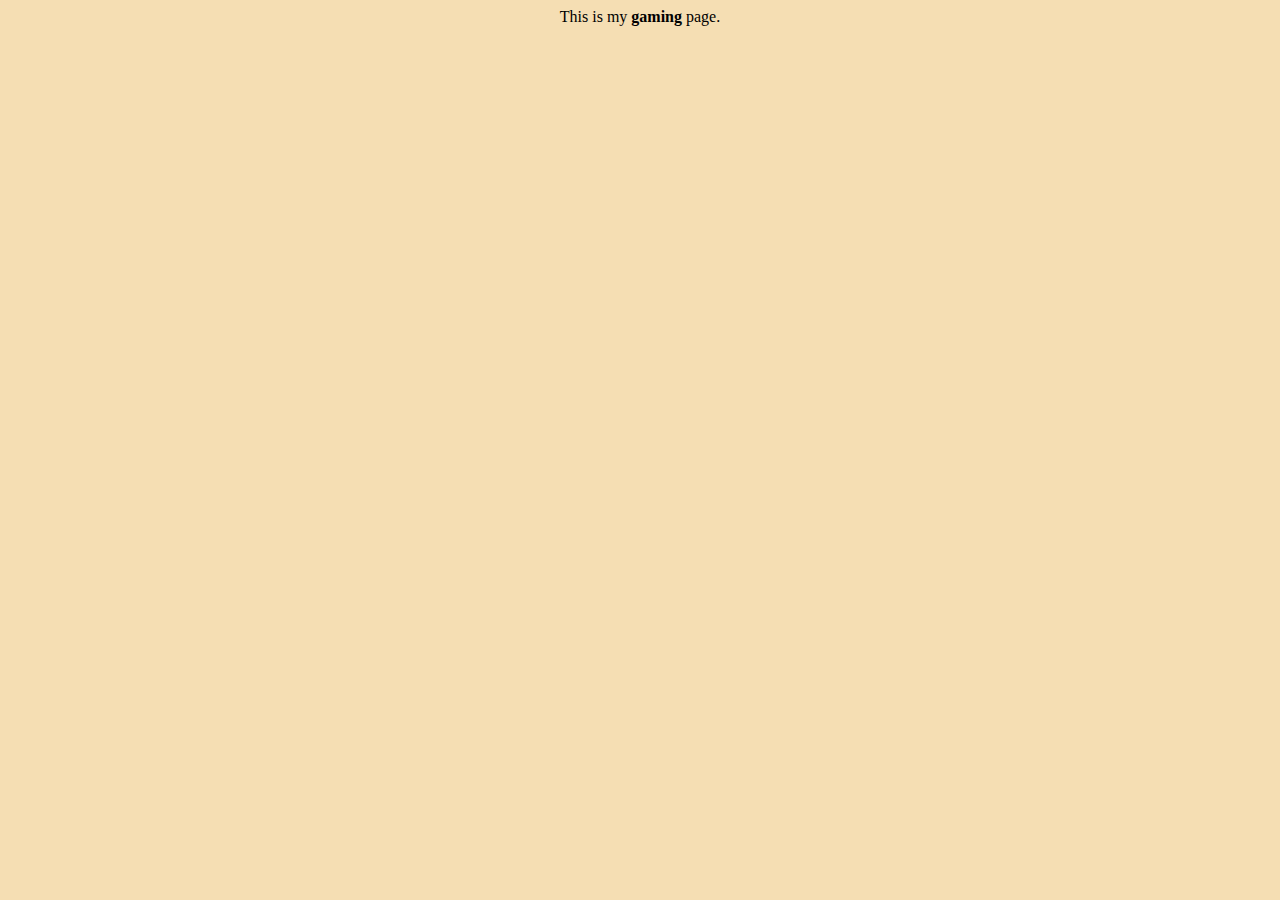
<file: about.html>
<!DOCTYPE html>
<html>
  <head>
    <title>My About Page</title>
    <link rel="stylesheet" type="text/css" href="main.css">
  </head>
  <body>
    This is my <strong>gaming</strong> page.
  </body>
 </html>
</file>
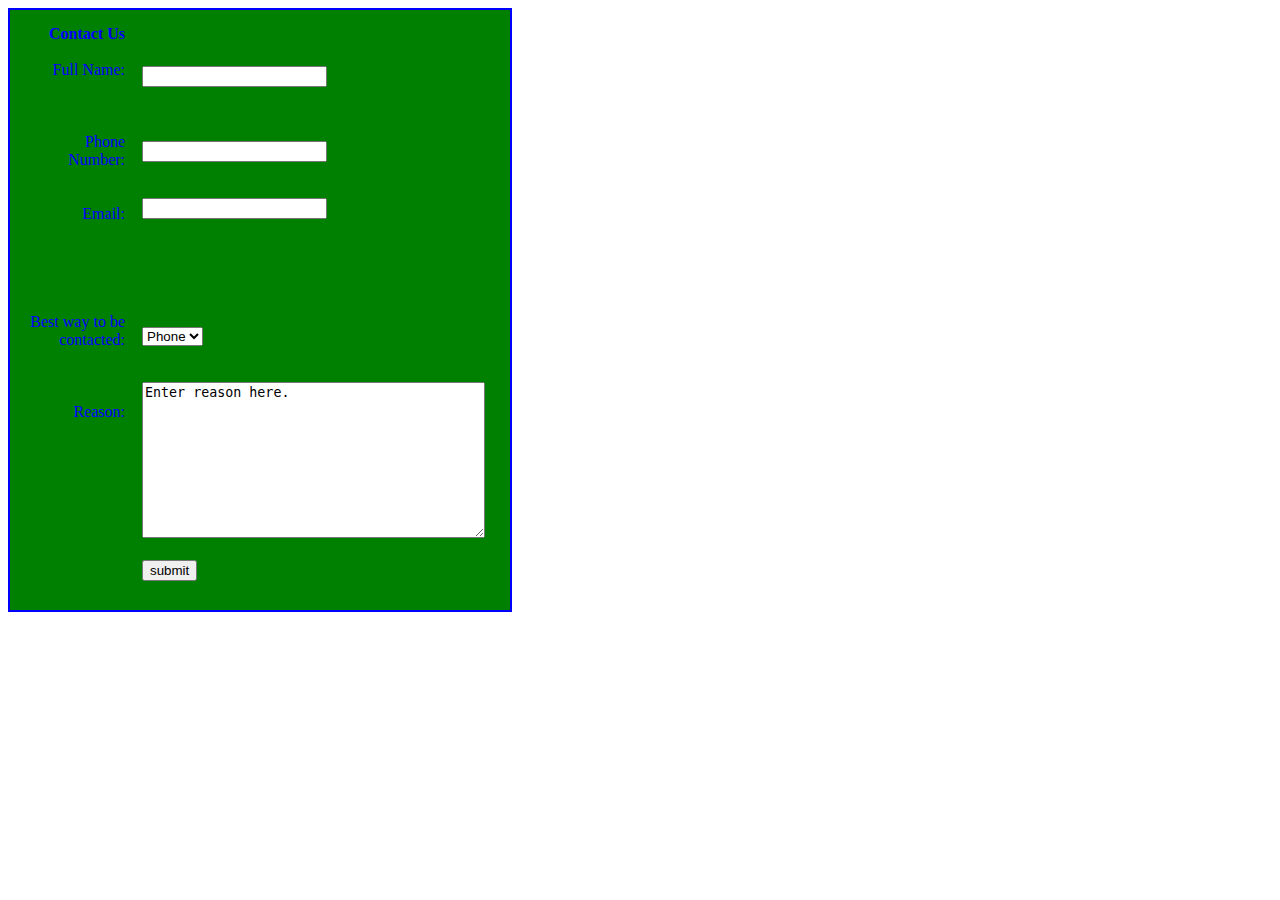
<file: client/contact.html>
<!DOCTYPE html>
<html>
<head>
  <meta charset="utf-8">
  <meta name="viewport" content="width=device-width">
  <title>Web Form</title>
<style>

  
  .body{
    height:600px;
    width:500px;
    border:2px solid blue;
    background-color:green;
  }
.labels{
  float:left;
  text-align:right;
  padding:15px;
  width:100px;
  height:300px;
  color:blue;
  font-family:georgia;
}

.answers{
 padding:2px;
  float:left;
  color:
}
  .back{
    width:505px;
  }

  
  </style>
  
  
</head>
<body>
  <div class="back">
  <div class="body">
  <div class="labels">
    <div class="head"><b>Contact Us</b></div><br>
    Full Name:
    

<br><br><br><br>
   
   Phone Number:
    
<br><br><br>
    Email:
<br><br><br><br><br><br>
    Best way to be contacted:
<br><br><br><br>
 Reason:
 </div>
  <div class="answers">
    <br><br><br><input name="firstname" type="text"
    <br><br><br><br><br>
   <input type="Text" name="Phone Number"
  
  
   <br><br><br><br>
   
   <input type="text" name="Email" 
  
   <br><br><br><br><br><br><br><br>
   
   <select name="seasons">
     <option value="Phone">Phone</option>
     <option value="Email">Email</option>
     
    </select><br><br><br>
    
    <textarea name="message" rows="10" cols="40">Enter reason here.</textarea>
      
    <br><br>
 
    <input type="submit" value="submit">
    
  </div>
    </div>
  </div>
  
 
</html>
</file>
<file: main.css>
.intro {color:lawngreen;
    background-color:black;
    font-family:courier;
    text-align:left;
    width:85%;
    border:10px dotted maroon;
    padding:20px;
    margin:10px;
   
     
    }
    div {
      color:slateblue;}
      .header{
        color:midnightblue;
        font-size:60px;
        font-family:verdana;
        
    }
    
      body {
    background-color:wheat;
    text-align:center;
   
    }
    
    .content{
      text-align:center;
      background-color:white;
      width:75%;
      height:50%;
      font-size:16px;
      border:10px solid black;
      padding:30px;
      margin:10px;
      
    }
        
    a{
      color:crimson;
      border:3px solid red;
      margin:20px;
      padding:2px;
    }
</file>
